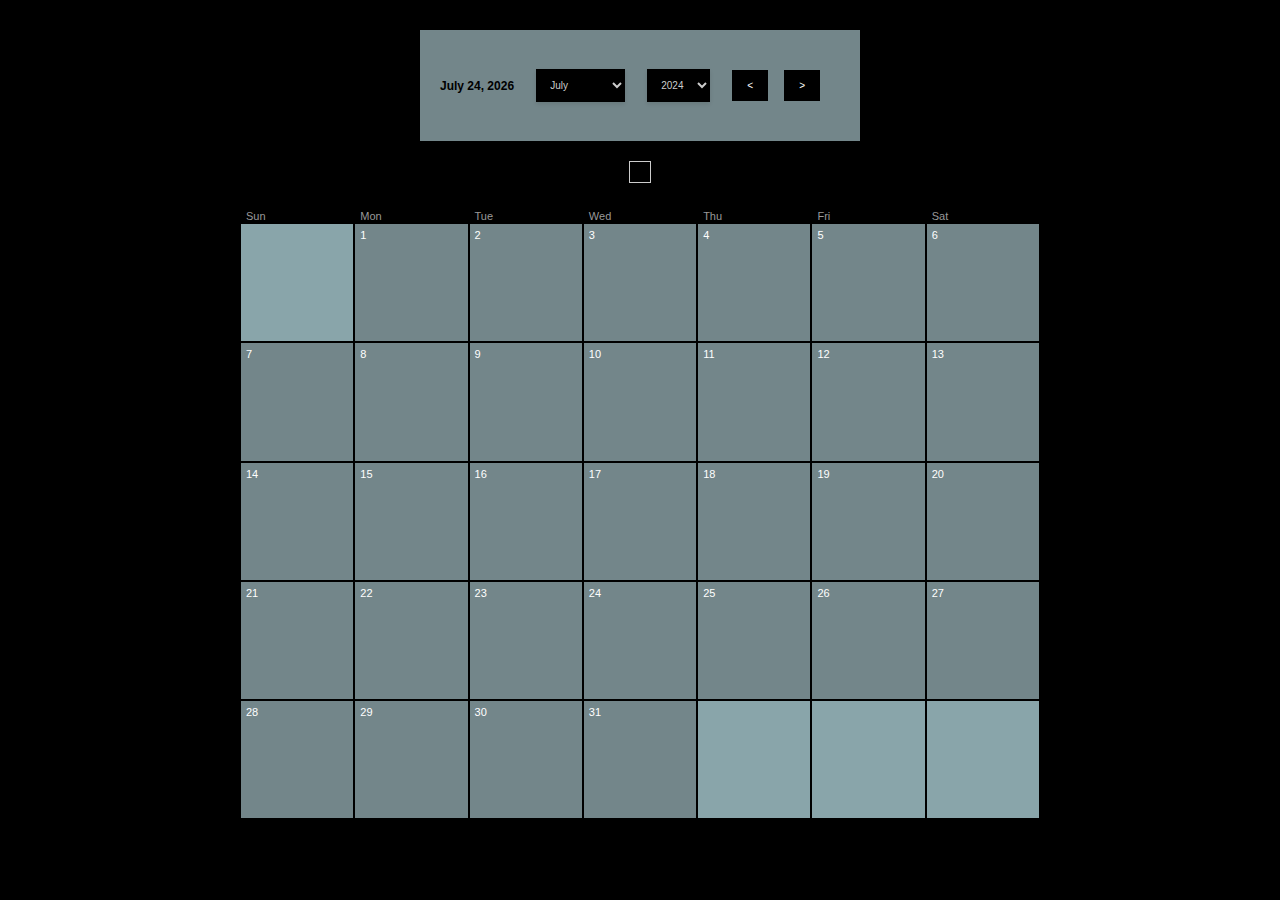
<file: index.html>
<!DOCTYPE html>
<html lang="en">

<head>
  <meta charset="UTF-8">
  <meta name="viewport" content="width=device-width, initial-scale=1.0">
  <title>Document</title>
  <link rel="stylesheet" href="Server/style.css">
</head>

<body>
  <main class="outterContainer">
   
    <div class="dateContainer">
      <h2 class="dateInfo" id="dateInfo">
        <!-- <span>May 10, 2024</span> -->
      </h2>
      <select id="eventMonth">
        <option value="0">January</option>
        <option value="1">February</option>
        <option value="2">March</option>
        <option value="3">April</option>
        <option value="4">May</option>
        <option value="5">June</option>
        <option value="6">July</option>
        <option value="7">August</option>
        <option value="8">September</option>
        <option value="9">October</option>
        <option value="10">November</option>
        <option value="11">December</option>
      </select>
      <select id="eventYear">
        <option value="2024">2024</option>
        <option value="2025">2025</option>
        <option value="2026">2026</option>
        <option value="2027">2027</option>
        <option value="2028">2028</option>
        <option value="2029">2029</option>
        <option value="2030">2030</option>
      </select>
      <div class="monthButtons">
        <button class="prevMonth">
          < </button>
            <button class="nextMonth">></button>
      </div>
    </div>
    <section class="eventList">


    </section>
    <!-- Start of calendar -->
    <ol class="calendar">
      <li class="calendar-day calendar-day--begin-week calendar-day--past calendar-day--not-month" data-weekday="Mon"
        data-week="39">
        <!-- <span class="calendar-day__number">26</span> -->
        <!-- <div class="calendar-day__content"></div> -->
      </li>
      <li class="calendar-day calendar-day--past calendar-day--not-month" data-weekday="Tue" data-week="39">
        <!-- <span class="calendar-day__number">27</span> -->

      </li>
      <li class="calendar-day calendar-day--past calendar-day--not-month" data-weekday="Wed" data-week="39">


      </li>
      <li class="calendar-day calendar-day--past calendar-day--entry calendar-day--not-month" data-weekday="Thu"
        data-week="39">

      </li>
      <li class="calendar-day calendar-day--past calendar-day--not-month" data-weekday="Fri" data-week="39">


      </li>
      <li class="calendar-day calendar-day--past calendar-day--entry" data-weekday="Sat" data-week="39">


      </li>
      <li class="calendar-day calendar-day--past calendar-day--entry" data-weekday="Sun" data-week="39">


      </li>
      <li class="calendar-day calendar-day--begin-week calendar-day--past" data-weekday="Mon" data-week="40">


      </li>
      <li class="calendar-day calendar-day--past" data-weekday="Tue" data-week="40">


      </li>
      <li class="calendar-day calendar-day--past" data-weekday="Wed" data-week="40">


      </li>
      <li class="calendar-day calendar-day--past" data-weekday="Thu" data-week="40">


      </li>
      <li class="calendar-day calendar-day--today" data-weekday="Fri" data-week="40">


      </li>
      <li class="calendar-day" data-weekday="Sat" data-week="40">


      </li>
      <li class="calendar-day calendar-day--entry" data-weekday="Sun" data-week="40">


      </li>
      <li class="calendar-day calendar-day--begin-week calendar-day--entry" data-weekday="Mon" data-week="41">


      </li>
      <li class="calendar-day calendar-day--entry" data-weekday="Tue" data-week="41">


      </li>
      <li class="calendar-day calendar-day--entry" data-weekday="Wed" data-week="41">


      </li>
      <li class="calendar-day" data-weekday="Thu" data-week="41">


      </li>
      <li class="calendar-day" data-weekday="Fri" data-week="41">


      </li>
      <li class="calendar-day" data-weekday="Sat" data-week="41">


      </li>
      <li class="calendar-day" data-weekday="Sun" data-week="41">


      </li>
      <li class="calendar-day calendar-day--begin-week" data-weekday="Mon" data-week="42">


      </li>
      <li class="calendar-day" data-weekday="Tue" data-week="42">


      </li>
      <li class="calendar-day" data-weekday="Wed" data-week="42">


      </li>
      <li class="calendar-day" data-weekday="Thu" data-week="42">


      </li>
      <li class="calendar-day" data-weekday="Fri" data-week="42">


      </li>
      <li class="calendar-day" data-weekday="Sat" data-week="42">


      </li>
      <li class="calendar-day" data-weekday="Sun" data-week="42">


      </li>
      <li class="calendar-day calendar-day--begin-week" data-weekday="Mon" data-week="43">
      </li>
      <li class="calendar-day" data-weekday="Tue" data-week="43">
      </li>
      <li class="calendar-day" data-weekday="Wed" data-week="43">
      </li>
      <li class="calendar-day" data-weekday="Thu" data-week="43">
      </li>
      <li class="calendar-day" data-weekday="Fri" data-week="43">
      </li>
      <li class="calendar-day" data-weekday="Sat" data-week="43">
      </li>
      <li class="calendar-day" data-weekday="Sun" data-week="43">
      </li>
      <li class="calendar-day calendar-day--begin-week" data-weekday="Mon" data-week="44">

      </li>
      <li class="calendar-day calendar-day--not-month" data-weekday="Tue" data-week="44">
      </li>
      <li class="calendar-day calendar-day--not-month" data-weekday="Wed" data-week="44">
      </li>
      <li class="calendar-day calendar-day--not-month" data-weekday="Thu" data-week="44">
      </li>
      <li class="calendar-day calendar-day--not-month" data-weekday="Fri" data-week="44">
      </li>
      <li class="calendar-day calendar-day--not-month" data-weekday="Sat" data-week="44">
      </li>
      <li class="calendar-day calendar-day--not-month" data-weekday="Sun" data-week="44">
      </li>
    </ol>
  </main>
  <!-- <script src="app.js"></script> -->
  <script src="Server/app.js"></script>
</body>

</html>
</file>
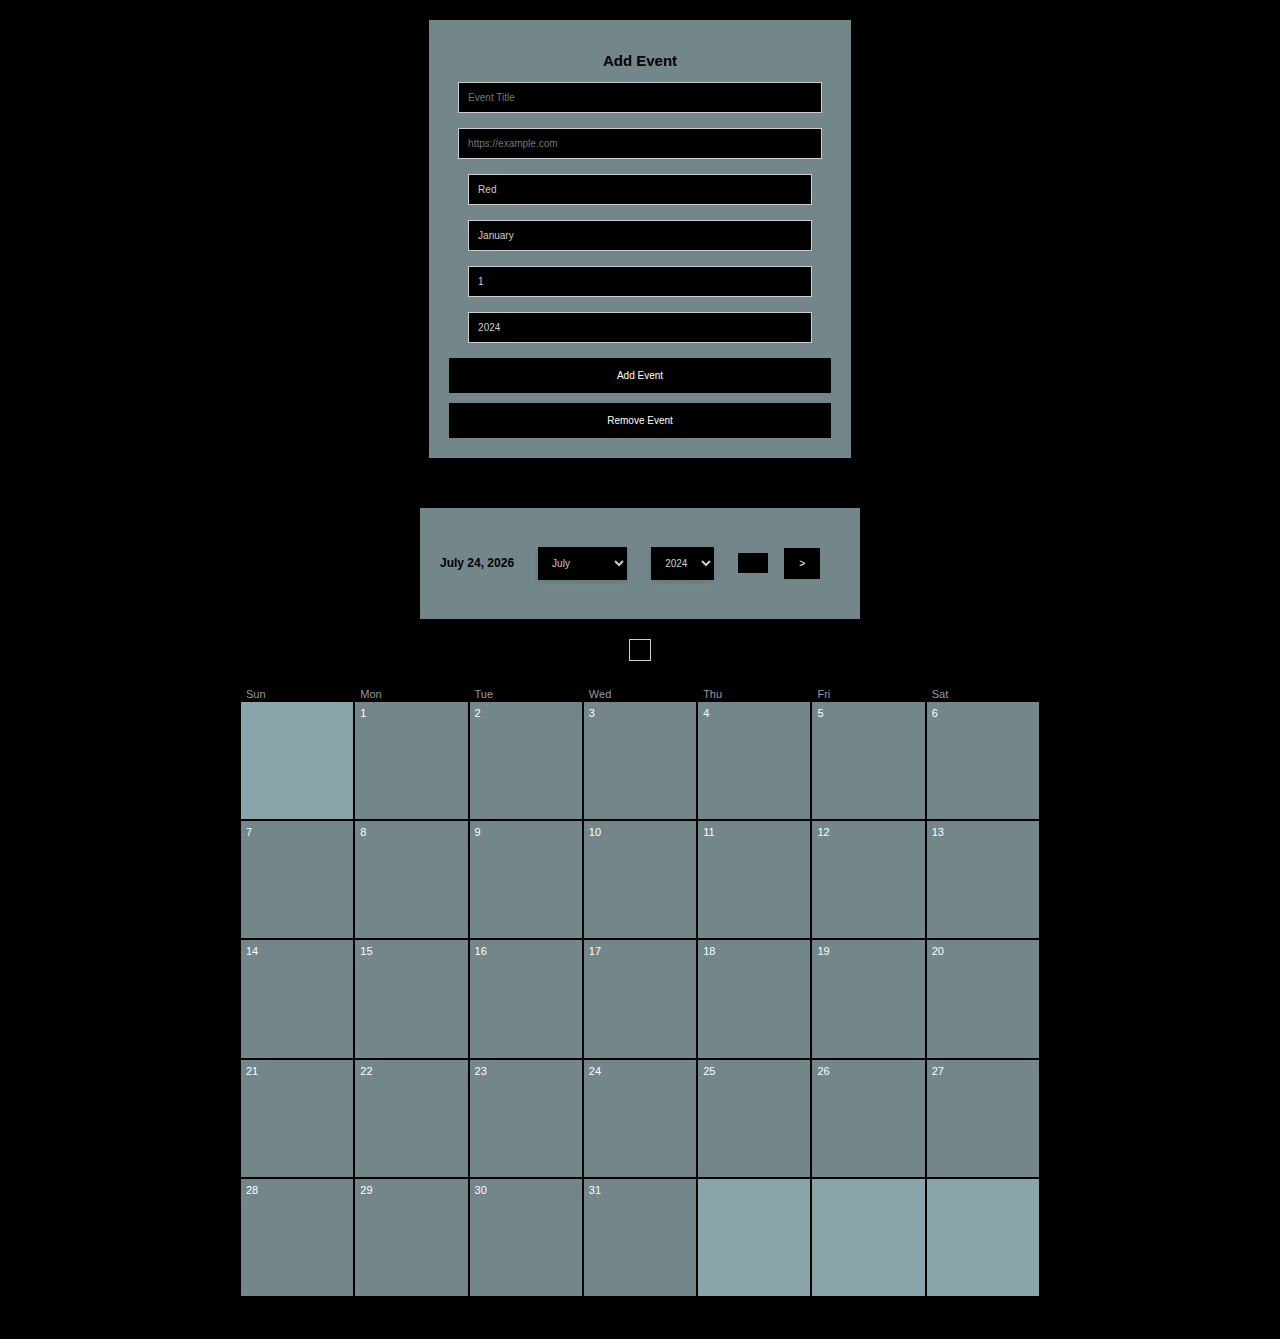
<file: Server/index.html>
<!DOCTYPE html>
<html lang="en">

<head>
  <meta charset="UTF-8">
  <meta name="viewport" content="width=device-width, initial-scale=1.0">
  <title>Document</title>
  <link rel="stylesheet" href="style.css">
</head>

<body>
  <main class="outterContainer">
    <form class="event-form">
      <h2>Add Event</h2>
      <input type="text" id="eventTitle" placeholder="Event Title">
      <input type="url" id="linkInput" name="link" placeholder="https://example.com" required>
      <select id="eventColor">
        <option value="red">Red</option>
        <option value="white">White</option>
        <option value="blue">Blue</option>
        <option value="blue">Gold</option>
      </select>
      <select id="eventMonths">
        <option value="0">January</option>
        <option value="1">February</option>
        <option value="2">March</option>
        <option value="3">April</option>
        <option value="4">May</option>
        <option value="5">June</option>
        <option value="6">July</option>
        <option value="7">August</option>
        <option value="8">September</option>
        <option value="9">October</option>
        <option value="10">November</option>
        <option value="11">December</option>
      </select>
      <select id="eventDay">
        <!-- Options will be generated dynamically using JavaScript -->
      </select>
      <!-- <label for="startTime">Start Time:</label>
        <input type="time" id="startTime" name="startTime">
        <label for="endTime">End Time:</label>
        <input type="time" id="endTime" name="endTime"> -->
      <select id="eventYears">
        <option value="2024">2024</option>
        <option value="2025">2025</option>
        <option value="2026">2026</option>
        <option value="2027">2027</option>
        <option value="2028">2028</option>
        <option value="2029">2029</option>
        <option value="2030">2030</option>
      </select>
      <button type="submit" id="addEventButton">Add Event</button>
      <button id="removeEventButton">Remove Event</button>
    </form>
    <!-- Date Info -->
    <div class="dateContainer">
      <h2 class="dateInfo" id="dateInfo">
        <!-- <span>May 10, 2024</span> -->
      </h2>
      <select id="eventMonth">
        <option value="0">January</option>
        <option value="1">February</option>
        <option value="2">March</option>
        <option value="3">April</option>
        <option value="4">May</option>
        <option value="5">June</option>
        <option value="6">July</option>
        <option value="7">August</option>
        <option value="8">September</option>
        <option value="9">October</option>
        <option value="10">November</option>
        <option value="11">December</option>
      </select>
      <select id="eventYear">
        <option value="2024">2024</option>
        <option value="2025">2025</option>
        <option value="2026">2026</option>
        <option value="2027">2027</option>
        <option value="2028">2028</option>
        <option value="2029">2029</option>
        <option value="2030">2030</option>
      </select>
      <div class="monthButtons">
        <button class="prevMonth">
          </button>
            <button class="nextMonth">></button>
      </div>
    </div>
<section class="eventList">


</section>
    <!-- Start of calendar -->
    <ol class="calendar">
      <li class="calendar-day calendar-day--begin-week calendar-day--past calendar-day--not-month" data-weekday="Mon"
        data-week="39">
        <!-- <span class="calendar-day__number">26</span> -->
        <!-- <div class="calendar-day__content"></div> -->
      </li>
      <li class="calendar-day calendar-day--past calendar-day--not-month" data-weekday="Tue" data-week="39">
        <!-- <span class="calendar-day__number">27</span> -->

      </li>
      <li class="calendar-day calendar-day--past calendar-day--not-month" data-weekday="Wed" data-week="39">
        <!-- <span class="calendar-day__number">28</span> -->

      </li>
      <li class="calendar-day calendar-day--past calendar-day--entry calendar-day--not-month" data-weekday="Thu"
        data-week="39">
        <!-- <span class="calendar-day__number">29</span> -->

      </li>
      <li class="calendar-day calendar-day--past calendar-day--not-month" data-weekday="Fri" data-week="39">
        <!-- <span class="calendar-day__number">30</span> -->

      </li>
      <li class="calendar-day calendar-day--past calendar-day--entry" data-weekday="Sat" data-week="39">
        <!-- <span class="calendar-day__number">01</span> -->

      </li>
      <li class="calendar-day calendar-day--past calendar-day--entry" data-weekday="Sun" data-week="39">


      </li>
      <li class="calendar-day calendar-day--begin-week calendar-day--past" data-weekday="Mon" data-week="40">


      </li>
      <li class="calendar-day calendar-day--past" data-weekday="Tue" data-week="40">


      </li>
      <li class="calendar-day calendar-day--past" data-weekday="Wed" data-week="40">


      </li>
      <li class="calendar-day calendar-day--past" data-weekday="Thu" data-week="40">


      </li>
      <li class="calendar-day calendar-day--today" data-weekday="Fri" data-week="40">


      </li>
      <li class="calendar-day" data-weekday="Sat" data-week="40">


      </li>
      <li class="calendar-day calendar-day--entry" data-weekday="Sun" data-week="40">


      </li>
      <li class="calendar-day calendar-day--begin-week calendar-day--entry" data-weekday="Mon" data-week="41">


      </li>
      <li class="calendar-day calendar-day--entry" data-weekday="Tue" data-week="41">


      </li>
      <li class="calendar-day calendar-day--entry" data-weekday="Wed" data-week="41">


      </li>
      <li class="calendar-day" data-weekday="Thu" data-week="41">


      </li>
      <li class="calendar-day" data-weekday="Fri" data-week="41">


      </li>
      <li class="calendar-day" data-weekday="Sat" data-week="41">


      </li>
      <li class="calendar-day" data-weekday="Sun" data-week="41">


      </li>
      <li class="calendar-day calendar-day--begin-week" data-weekday="Mon" data-week="42">


      </li>
      <li class="calendar-day" data-weekday="Tue" data-week="42">


      </li>
      <li class="calendar-day" data-weekday="Wed" data-week="42">


      </li>
      <li class="calendar-day" data-weekday="Thu" data-week="42">


      </li>
      <li class="calendar-day" data-weekday="Fri" data-week="42">


      </li>
      <li class="calendar-day" data-weekday="Sat" data-week="42">


      </li>
      <li class="calendar-day" data-weekday="Sun" data-week="42">


      </li>
      <li class="calendar-day calendar-day--begin-week" data-weekday="Mon" data-week="43">
      </li>
      <li class="calendar-day" data-weekday="Tue" data-week="43">
      </li>
      <li class="calendar-day" data-weekday="Wed" data-week="43">
      </li>
      <li class="calendar-day" data-weekday="Thu" data-week="43">
      </li>
      <li class="calendar-day" data-weekday="Fri" data-week="43">
      </li>
      <li class="calendar-day" data-weekday="Sat" data-week="43">
      </li>
      <li class="calendar-day" data-weekday="Sun" data-week="43">
      </li>
      <li class="calendar-day calendar-day--begin-week" data-weekday="Mon" data-week="44">

      </li>
      <li class="calendar-day calendar-day--not-month" data-weekday="Tue" data-week="44">
      </li>
      <li class="calendar-day calendar-day--not-month" data-weekday="Wed" data-week="44">
      </li>
      <li class="calendar-day calendar-day--not-month" data-weekday="Thu" data-week="44">
      </li>
      <li class="calendar-day calendar-day--not-month" data-weekday="Fri" data-week="44">
      </li>
      <li class="calendar-day calendar-day--not-month" data-weekday="Sat" data-week="44">
      </li>
      <li class="calendar-day calendar-day--not-month" data-weekday="Sun" data-week="44">
      </li>
    </ol>
  </main>
  <script src="app.js"></script>
  
</body>

</html>
</file>
<file: Server/style.css>
html, body {
    margin: 0;
    padding: 0;
  }
  
  html {
    font-size: 10px;
  }
  
  body {
    background: #000000;
    height: 100%;
    font-family: Helvetica, Arial, serif;
    color: #ccc;
  }
  .outterContainer {
    display: flex;
    flex-direction: column;
    align-items: center;
    justify-content: center;
  }
  /* date design start */
  .dateContainer {
    margin-top: 3rem;
    width: 50%;
    max-width:400px;
    min-width:351px;
    box-shadow: 0 2px 4px rgba(0, 0, 0, 0.1);
    background-color: #73868a;
    display: flex;
    align-items: center;
    justify-content: space-between;
    padding: 10px 20px;
    box-shadow: 0 2px 4px rgba(0, 0, 0, 0.1);
  }
.dateInfo {
    color:rgb(0, 0, 0);
    margin-left:2rem;
    margin-top:2.5rem;
    font-size: 1.2rem;
    font-weight: bold;

}
#eventMonth,
#eventYear {
  padding: 8px 12px;
  border: none;
  background-color: #000000;
  box-shadow: 0 2px 4px rgba(0, 0, 0, 0.1);
  font-size: 1rem;
  outline: none;
}
.monthButtons {
  display: flex;
  align-items: center;
    margin-top:3rem;
    margin-right:2rem;
    margin-bottom:3rem ;
}
.monthButtons button {
  padding: 8px 12px;
  border: none;
  background-color: #ffffff;
  color: rgb(0, 0, 0);
  cursor: pointer;
  font-size: 1rem;
  transition: background-color 0.3s ease;
}
.monthButtons button:hover {
  background-color: #FFD700;
  color: #000000;
}

/* Style for the '<' and '>' buttons */
.monthButtons button:first-child {
  margin-right: 8px;
}

.monthButtons button:last-child {
  margin-left: 8px;
}
  /* Cal;endar Start */
.calendar {
  margin: 4rem;
  padding: 0;
  list-style: none;
  font-size: 1.1rem;
  width:80%;
  max-width:800px;
  min-width:622px;
}

.calendar-day {
  color: #ffffff;
  position: relative;
  box-sizing: border-box;
  width:90%;
}

/* Styling for date info */
.dateInfo {
  font-size: 1.2rem;
  font-weight: bold;
  margin: 0;
}

/* Styling for select elements */
#eventMonth,
#eventYear {
  padding: 10px;
  border: none;
  background-color: #000000;
  color: #ccc;
  font-size: 1rem;
  outline: none;
  box-shadow: 0 2px 4px rgba(0, 0, 0, 0.1);
}

/* Styling for select options */
#eventMonth option,
#eventYear option {
  padding: 10px;
  color: #ccc;
}

/* Styling for navigation buttons */
.monthButtons button {
  padding: 10px 15px;
  border: none;
  background-color: #000000;
  color: rgb(255, 255, 255);
  cursor: pointer;
  font-size: 1rem;
  transition: background-color 0.3s ease;
}

/* Styling for navigation buttons on hover */
.monthButtons button:hover {
  background-color: #FFD700;
  color: #000000;
}

.calendar-day::after {
  content: attr(data-weekday);
  position: absolute;
  color: #999;
}

.calendar-day__content {
  background: #73868a;
}

.calendar-day--not-month .calendar-day__content {
  opacity: .5;
}

/* Controls red highlighting on calendar squares */
/* .calendar-day--today .calendar-day__content {
  background-color: #9c2a2a;
} */


/* Controls gold highlighting on calendar squares */
/* .calendar-day--entry .calendar-day__content {
  background-color: #c6c91d;
} */

.calendar-day__number {
  position: absolute;
  top: .5rem;
  left: .5rem;
}
.calendar-day__content {
  background: #73868a;
  padding: 0.5rem;
  box-sizing: border-box;
  height: 5rem; /* Set a fixed height for the content */
  overflow-y: auto; 
}
.empty{
  background: #89a5aa;
}
.calendar-day__content a {
  background: rgba(255, 255, 255, 0.2);
  padding: 0.2rem 0.5rem;
  margin-top: 2.5rem;
  color: #fff;
  font-size: 1.2rem;
  word-wrap: break-word;
  display: block;
}
.calendar-day__content div:first-child {
  margin-top: 3rem;
}
.event-form {
  max-width: 382px;
  min-width: 225px;
  width: 30%;
  background-color: #73868a;;
  padding: 20px;
  box-shadow: 0 2px 4px rgba(0, 0, 0, 0.1);
  display: flex;
  align-items: center;
  flex-direction: column;
}

.event-form h2 {
  font-size: 1.5rem;
  /* margin-bottom: 20px; */
  color: #000000;
}

.event-form input[type="text"],
input[type="url"],
.event-form select {
  width: 90%;
  padding: 9px;
  margin-bottom: 15px;
  border: 1px solid #ccc;
  font-size: 1rem;
  outline: none;
  background-color: #000000;
  color: #ccc;
}
input[type="url"]::placeholder{
  font-size:1rem;
}
.event-form select {
  appearance: none;
  -webkit-appearance: none;
  -moz-appearance: none;
  background-image: url('data:image/svg+xml;utf8,<svg fill="none" xmlns="http://www.w3.org/2000/svg" viewBox="0 0 24 24"><path fill="#000" d="M5 9l7 7 7-7H5z"/></svg>');
  background-repeat: no-repeat;
  background-position: right 10px top 50%;
  background-size: 14px auto;
}

.event-form button {
  width: 100%;
  padding: 12px;
  background-color: #000000;
  color: white;
  border: none;
  cursor: pointer;
  font-size: 1rem;
  transition: background-color 0.3s ease;
}

.event-form button:hover {
  background-color: #FFD700;
  color: black;
}
.eventList {
  display: flex;
  flex-wrap: wrap;
  gap: 10px; /* Adjust the gap between tags as needed */
  padding: 10px;
  margin-top: 2em;
  border: 1px solid #ccc;
  max-width: 600px; /* Adjust the max-width as needed */
  /* margin: 0 auto; */

}
.eventList a {
  /* background-color: #007bff; */
  color: white;
  padding: 10px 15px;
  display: inline-block;
  white-space: nowrap;
  text-decoration: none;
}
.eventList a::before {
  content: '• ';
  color: var(--bullet-color);
  font-size: 2rem;
  vertical-align: middle; /* Adjust the alignment if necessary */
  line-height: 1; /* Ensure the line-height doesn't affect the alignment */
  margin-right: 0.5rem;
}
.eventList a:hover {
  /* background-color: #ddd; */
  background-color: #0056b3;
}
@media (max-width: 600px) {
  .eventList {
      max-width: 100%;
  }
}
@media screen and (max-width: 40rem) {
  .calendar {
min-width:200px;
display: flex;
flex-direction: column;
align-items: center;
justify-content: center;
  }
  .calendar-day {
    margin: 0 0 2px;
  }

  .calendar-day:nth-child(7n+1)::before {
    left: 0;
    right: 0;
    bottom: calc(100% + .5rem);
    display: block;
    text-align: center;
  }

  .calendar-day::after {
    right: calc(100% + .5rem);
    top: .5rem;
  }

  .calendar-day--not-month {
    display: none;
  }

  .calendar-day--begin-week {
    margin-top: 3rem;
  }

  .calendar-day__content {
    padding: 0 0 20%;
    margin: .5rem 0 0 0;
  }
}
/* Event Form Start */

.event-form {
    margin: 20px 0;
}
.event-form input, .event-form button {
    /* margin:1rem; */
    /* padding: 10px; */
    /* font-size: 16px; */
}
#addEventButton{
  margin-bottom:1rem;
}
@media screen and (min-width: 40rem) {
  
  .calendar {
    display: flex;
    flex-wrap: wrap;

  }

  .calendar-day {
    flex-basis: calc(14.28571% - 2px);
    margin: 1px;
  }

  .calendar-day:nth-child(7n+1)::before {
    right: calc(100% + .5rem);
    top: .5rem;
  }

  .calendar-day::after {
    display: none;
  }

  .calendar-day:nth-child(-n+7)::after {
    display: inline;
    bottom: calc(100% + .2rem);
    left: .5rem;
  }

  .calendar-day--not-month {
    display: block;
  }

  .calendar-day--past .calendar-day__number {
    opacity: .5;
  }

  .calendar-day__content {
    padding-bottom: 100%;

  }
}
@media only screen and (max-width: 640px) {
  .calendar-day.empty,
  .calendar-day__number[data-weekday] {
      display: none;
  }
}
</file>
